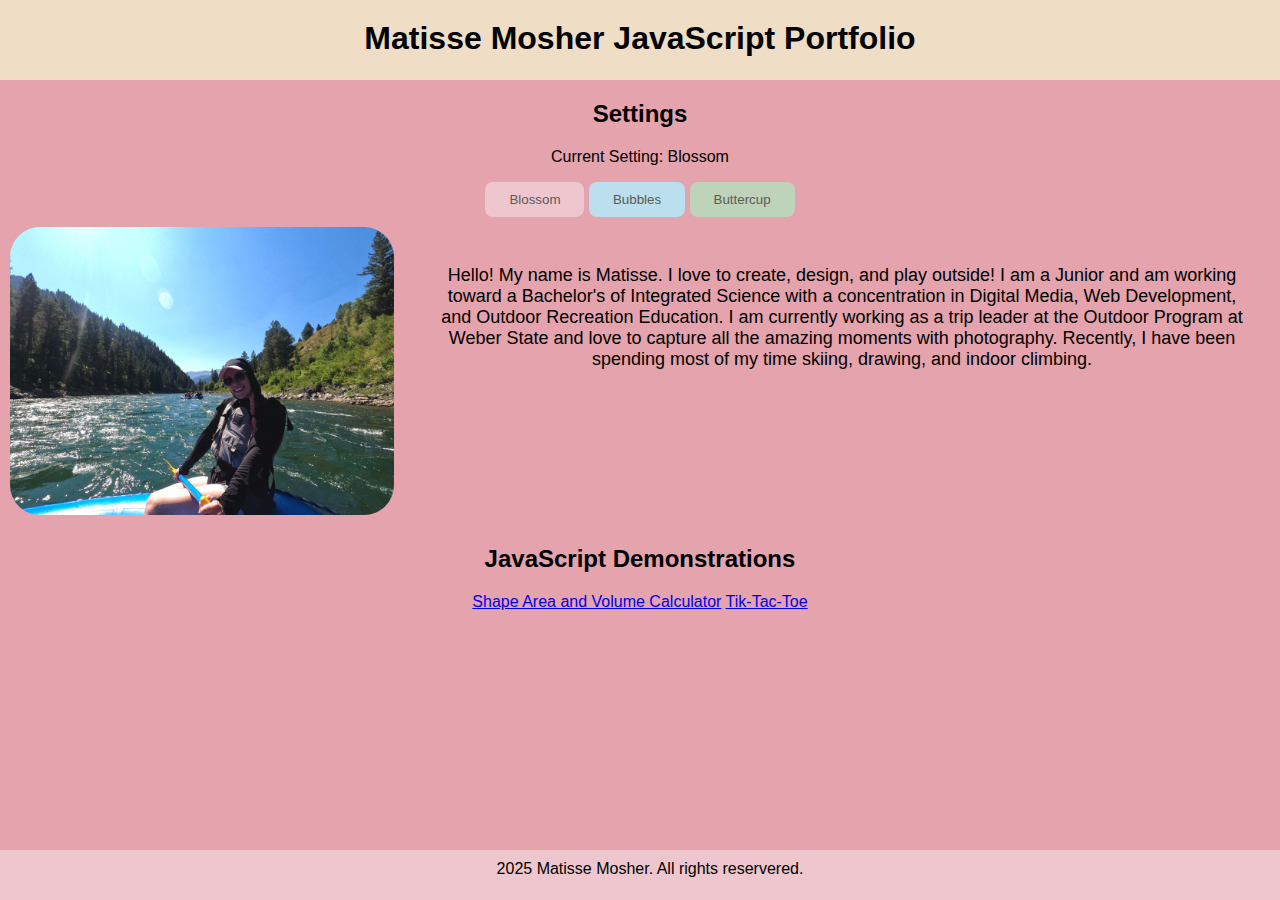
<file: index.html>
<!DOCTYPE html>
<html lang="en">
  <head>
    <meta charset="UTF-8" />
    <meta name="viewport" content="width=device-width, initial-scale=1.0" />
    <link rel="stylesheet" href="src/stylesheets/stylesheet.css" />
    <script src="src/javascript/java.js"></script>
    <title>Mosher Portfolio</title>
  </head>
  <body id="pageBody">
    <h1 class="title">Matisse Mosher JavaScript Portfolio</h1>

    <div class="buttons">
      <h2>Settings</h2>
      <p id="settings">Current Setting: Blossom</p>
      <button class="button" onclick="blossom()">Blossom</button>
      <button class="button button2" onclick="bubbles()">Bubbles</button>
      <button class="button button3" onclick="buttercup()">Buttercup</button>
    </div>
    <div class="profile">
      <img src="src/images/Matisse.jpg" alt="Matisse Rafting" />

      <p class="bio">
        Hello! My name is Matisse. I love to create, design, and play outside! I
        am a Junior and am working toward a Bachelor's of Integrated Science
        with a concentration in Digital Media, Web Development, and Outdoor
        Recreation Education. I am currently working as a trip leader at the
        Outdoor Program at Weber State and love to capture all the amazing
        moments with photography. Recently, I have been spending most of my time
        skiing, drawing, and indoor climbing.
      </p>
    </div>
    <div class="line"></div>
    <h2>JavaScript Demonstrations</h2>
    <a href="src/ShapeArea.html">Shape Area and Volume Calculator</a>
    <a href="src/TicTacToe.html">Tik-Tac-Toe</a>
  </body>

  <footer id="footer">2025 Matisse Mosher. All rights reservered.</footer>
</html>
</file>
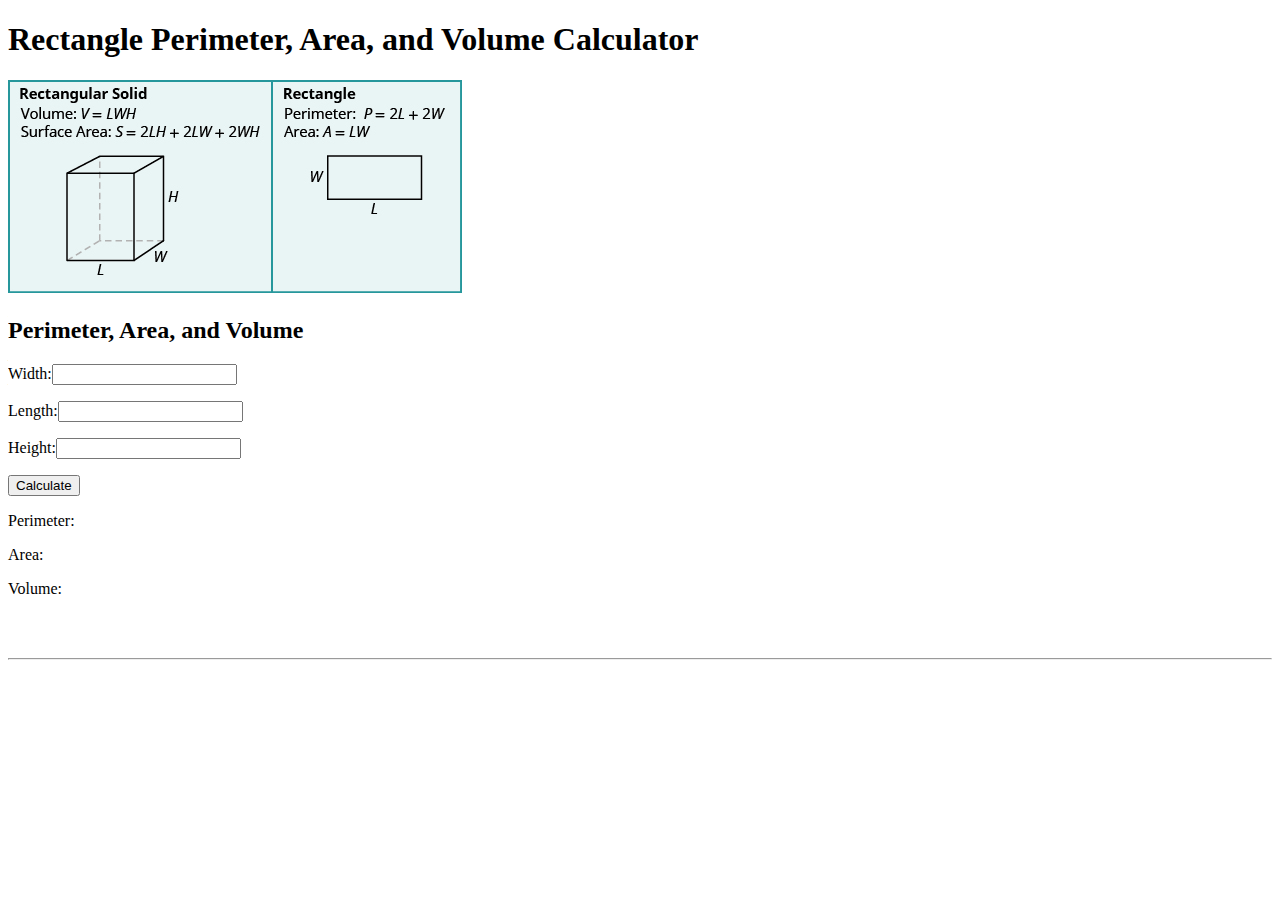
<file: ShapeArea/index.html>
<!DOCTYPE html>
<html>
  <head>
    <title>Shape Area and Volume Calculator</title>
    <script></script>
  </head>
  <body onload="getNewNumber()">
    <h1>Rectangle Perimeter, Area, and Volume Calculator</h1>
    <img src="Images/RectangleFormula.png" />

    <h2>Perimeter, Area, and Volume</h2>
    <p></p>

    <p><label for="op1">Width:</label><input type="text" id="op1" /></p>
    <p><label for="op2">Length:</label><input type="text" id="op2" /></p>
    <p><label for="op3">Height:</label><input type="text" id="op3" /></p>
    <button onclick="area(); volume(); perimeter();">Calculate</button>
    <p>Perimeter: <span id="perimeterResult"></span></p>
    <p>Area: <span id="areaResult"></span></p>
    <p>Volume: <span id="volumeResult"></span></p>
    <br /><br />
    <hr />

    <script>
      function perimeter() {
        let op1 = document.getElementById("op1").value;
        let op2 = document.getElementById("op2").value;

        let result = 2 * (Number(op1) + Number(op2));
        document.getElementById("perimeterResult").innerHTML = result;
      }
      function area() {
        let op1 = document.getElementById("op1").value;
        let op2 = document.getElementById("op2").value;

        let result = Number(op1) * Number(op2);
        document.getElementById("areaResult").innerHTML = result;
      }

      function volume() {
        let op1 = document.getElementById("op1").value;
        let op2 = document.getElementById("op2").value;
        let op3 = document.getElementById("op3").value;

        let result = Number(op1) * Number(op2) * Number(op3);
        document.getElementById("volumeResult").innerHTML = result;
      }
    </script>
  </body>
</html>
</file>
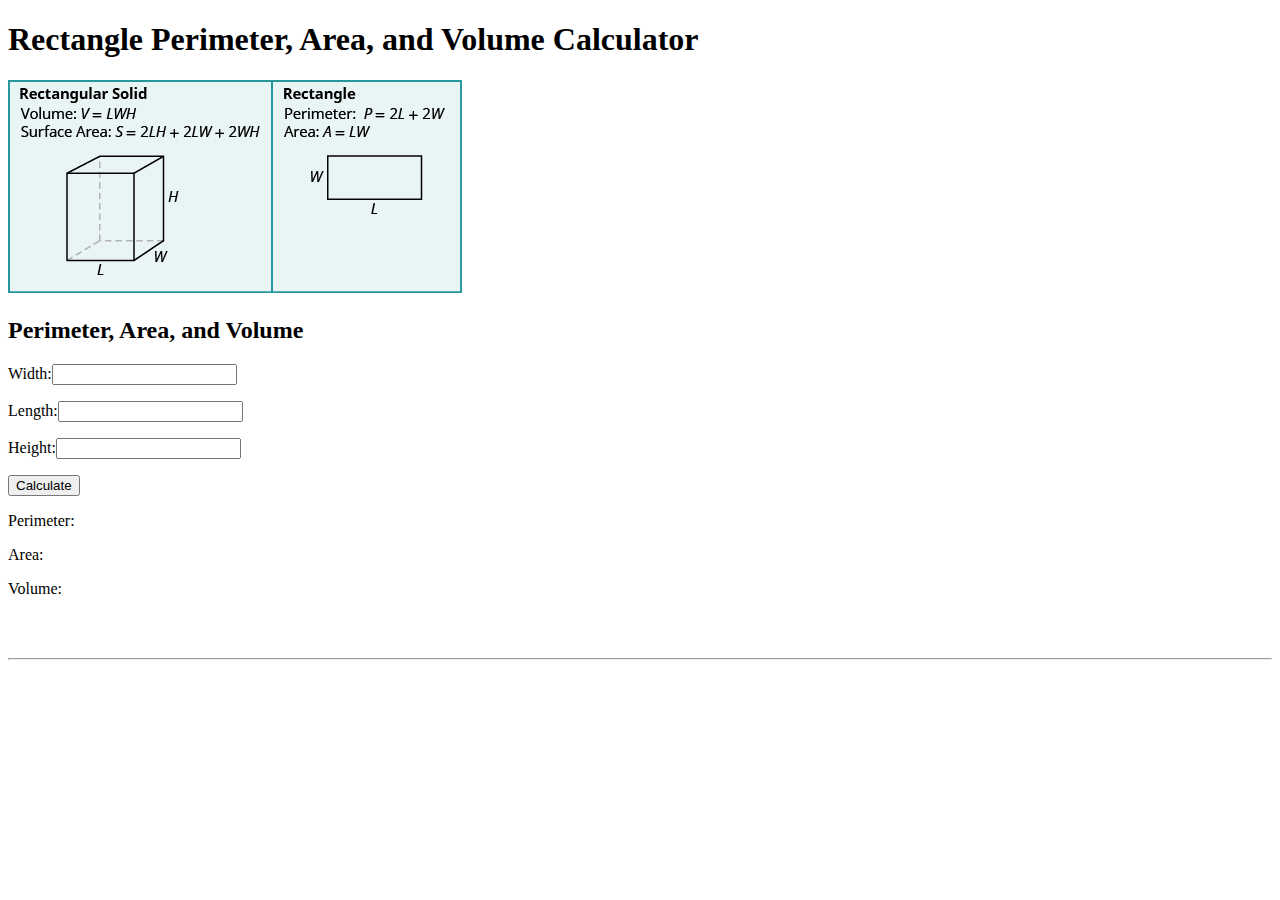
<file: ShapeArea.html>
<!DOCTYPE html>
<html>
  <head>
    <title>Shape Area and Volume Calculator</title>
    <script></script>
  </head>
  <body onload="getNewNumber()">
    <h1>Rectangle Perimeter, Area, and Volume Calculator</h1>
    <img src="ShapeArea/Images/RectangleFormula.png" />

    <h2>Perimeter, Area, and Volume</h2>
    <p></p>

    <p><label for="op1">Width:</label><input type="text" id="op1" /></p>
    <p><label for="op2">Length:</label><input type="text" id="op2" /></p>
    <p><label for="op3">Height:</label><input type="text" id="op3" /></p>
    <button onclick="area(); volume(); perimeter();">Calculate</button>
    <p>Perimeter: <span id="perimeterResult"></span></p>
    <p>Area: <span id="areaResult"></span></p>
    <p>Volume: <span id="volumeResult"></span></p>
    <br /><br />
    <hr />

    <script>
      function perimeter() {
        let op1 = document.getElementById("op1").value;
        let op2 = document.getElementById("op2").value;

        let result = 2 * (Number(op1) + Number(op2));
        document.getElementById("perimeterResult").innerHTML = result;
      }
      function area() {
        let op1 = document.getElementById("op1").value;
        let op2 = document.getElementById("op2").value;

        let result = Number(op1) * Number(op2);
        document.getElementById("areaResult").innerHTML = result;
      }

      function volume() {
        let op1 = document.getElementById("op1").value;
        let op2 = document.getElementById("op2").value;
        let op3 = document.getElementById("op3").value;

        let result = Number(op1) * Number(op2) * Number(op3);
        document.getElementById("volumeResult").innerHTML = result;
      }
    </script>
  </body>
</html>
</file>
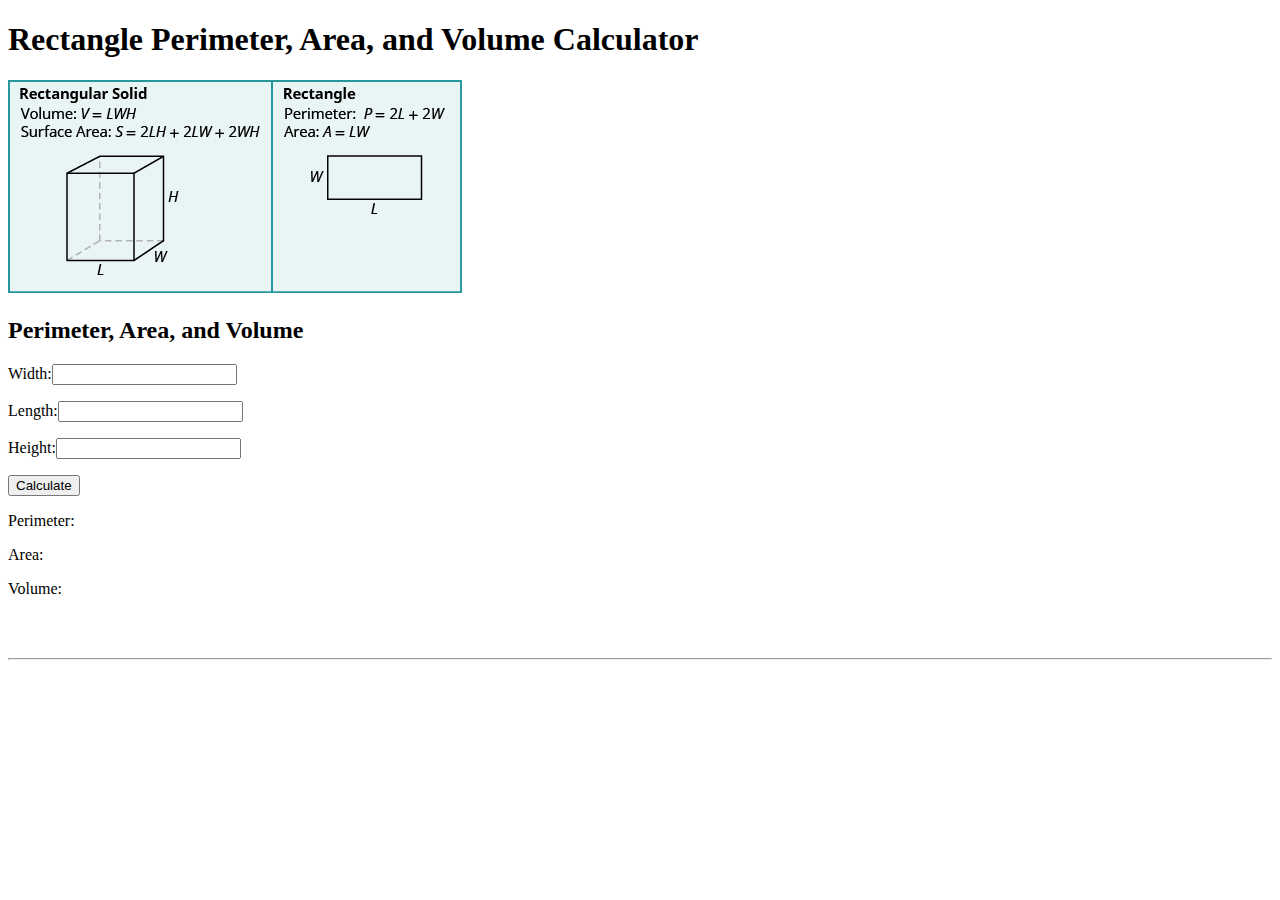
<file: src/ShapeArea.html>
<!DOCTYPE html>
<html>
  <head>
    <title>Shape Area and Volume Calculator</title>
  </head>
  <body onload="getNewNumber()">
    <h1>Rectangle Perimeter, Area, and Volume Calculator</h1>
    <img src="images/RectangleFormula.png" />

    <h2>Perimeter, Area, and Volume</h2>
    <p></p>

    <p><label for="op1">Width:</label><input type="text" id="op1" /></p>
    <p><label for="op2">Length:</label><input type="text" id="op2" /></p>
    <p><label for="op3">Height:</label><input type="text" id="op3" /></p>
    <button onclick="area(); volume(); perimeter();">Calculate</button>
    <p>Perimeter: <span id="perimeterResult"></span></p>
    <p>Area: <span id="areaResult"></span></p>
    <p>Volume: <span id="volumeResult"></span></p>
    <br /><br />
    <hr />

    <script>
      function perimeter() {
        let op1 = document.getElementById("op1").value;
        let op2 = document.getElementById("op2").value;

        let result = 2 * (Number(op1) + Number(op2));
        document.getElementById("perimeterResult").innerHTML = result;
      }
      function area() {
        let op1 = document.getElementById("op1").value;
        let op2 = document.getElementById("op2").value;

        let result = Number(op1) * Number(op2);
        document.getElementById("areaResult").innerHTML = result;
      }

      function volume() {
        let op1 = document.getElementById("op1").value;
        let op2 = document.getElementById("op2").value;
        let op3 = document.getElementById("op3").value;

        let result = Number(op1) * Number(op2) * Number(op3);
        document.getElementById("volumeResult").innerHTML = result;
      }
    </script>
  </body>
</html>
</file>
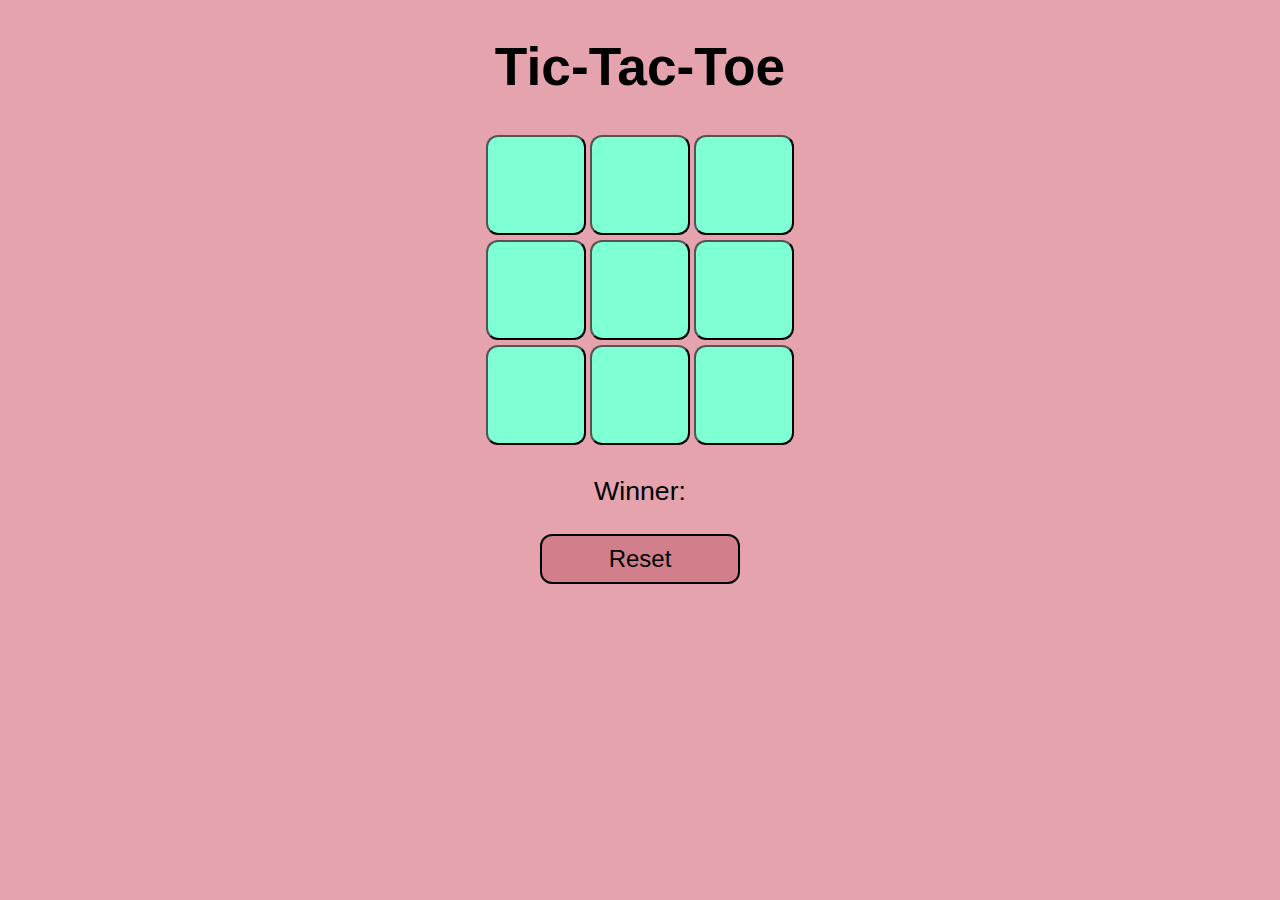
<file: src/TicTacToe.html>
<!DOCTYPE html>
<html lang="en">
  <head>
    <meta charset="UTF-8" />
    <title>Tic-Tac-Toe</title>
    <link rel="stylesheet" href="stylesheets/tictac.css" />
    <script src="javascript/tictac.js"></script>
  </head>
  <body>
    <h1>Tic-Tac-Toe</h1>
    <table class="table">
      <tr>
        <td><button id="a1" onclick="changeMark('a1')"></button></td>
        <td><button id="b1" onclick="changeMark('b1')"></button></td>
        <td><button id="c1" onclick="changeMark('c1')"></button></td>
      </tr>
      <tr>
        <td><button id="a2" onclick="changeMark('a2')"></button></td>
        <td><button id="b2" onclick="changeMark('b2')"></button></td>
        <td><button id="c2" onclick="changeMark('c2')"></button></td>
      </tr>
      <tr>
        <td><button id="a3" onclick="changeMark('a3')"></button></td>
        <td><button id="b3" onclick="changeMark('b3')"></button></td>
        <td><button id="c3" onclick="changeMark('c3')"></button></td>
      </tr>
    </table>
    <p>Winner: <span id="checkWin"></span></p>

    <button id="reset" onclick="resetGame()">Reset</button>
  </body>
</html>
</file>
<file: src/stylesheets/stylesheet.css>
body {
  padding: 0;
  margin: 0;
  background-color: #e4a3ad;
  text-align: center;
  font-family: "Gill Sans", "Gill Sans MT", Calibri, "Trebuchet MS", sans-serif;
}

.title {
  background-color: #f0ddc5;
  height: 40px;
  padding: 20px;
  margin: 0;
}

img {
  border-radius: 40px;
  max-width: 30%;
  height: auto;
  padding: 10px;
}

.profile {
  display: flex;
}

.bio {
  text-align: center;
  font-size: large;
  padding: 30px;
}

#line {
  border-top: 3px dotted antiquewhite;
}

footer {
  position: fixed;
  bottom: 0;
  height: 30px;
  padding: 10px;
  width: 100%;
  background-color: rgb(238, 199, 206);
}

.button {
  background-color: rgb(238, 199, 206);
  border: none;
  color: rgb(92, 90, 90);
  padding: 10px 24px;
  cursor: pointer;
  border-radius: 8px;
}

.button2 {
  background-color: rgb(187, 223, 236);
}

.button3 {
  background-color: rgb(191, 211, 187);
}
</file>
<file: src/stylesheets/tictac.css>
body {
  padding: 0;
  margin: 0;
  background-color: #e4a3ad;
  text-align: center;
  font-family: "Gill Sans", "Gill Sans MT", Calibri, "Trebuchet MS", sans-serif;
}

h1 {
  font-size: 40pt;
}

button {
  width: 100px;
  height: 100px;
  background-color: aquamarine;
  font-size: 25pt;
  border-radius: 12px;
}

button:hover {
  background-color: rgb(97, 219, 179);
  border: 2px solid black;
  color: black;
}

.table {
  margin-left: auto;
  margin-right: auto;
}

#reset {
  width: 200px;
  height: 50px;
  font-size: 18pt;
  background-color: #d17f8b;
  font-family: "Gill Sans", "Gill Sans MT", Calibri, "Trebuchet MS", sans-serif;
  border: 2px solid black;
  color: black;
}

#reset:hover {
  background-color: rgb(209, 114, 130);
}

p {
  font-size: 20pt;
}
</file>
